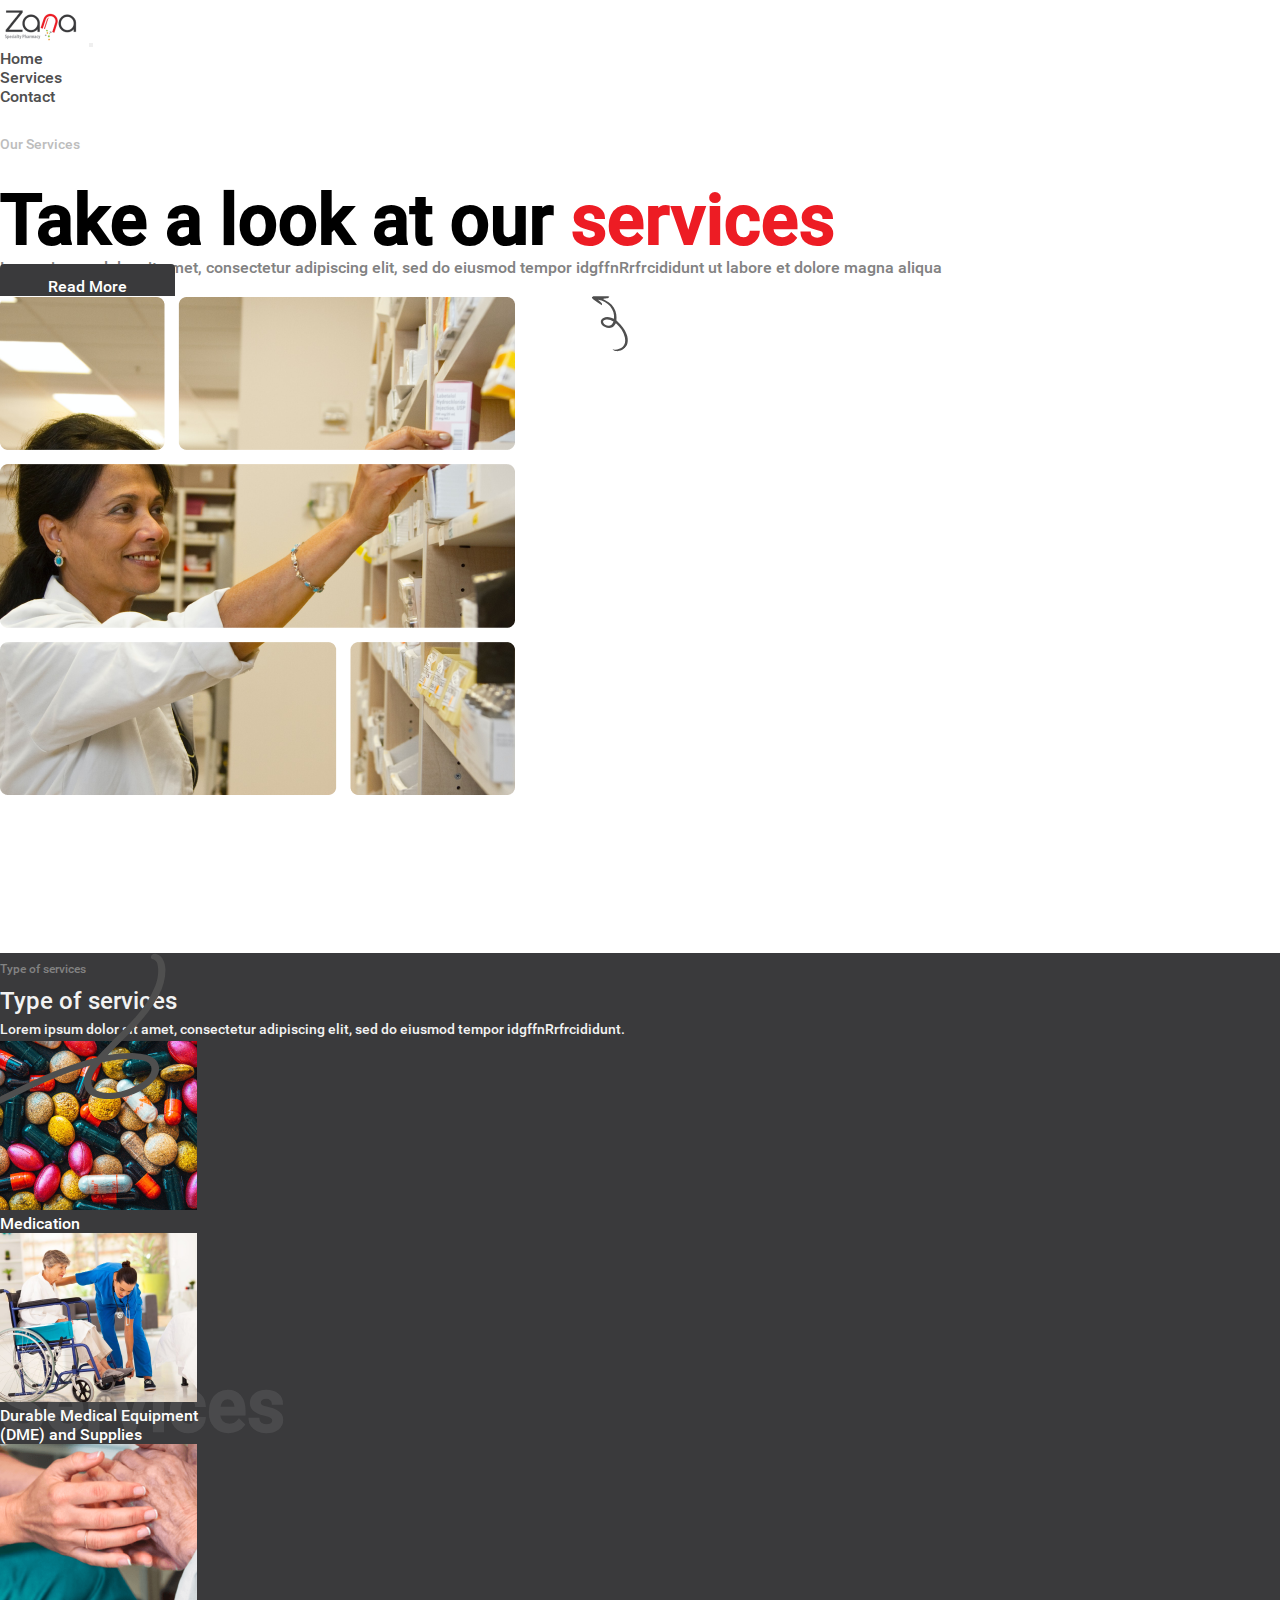
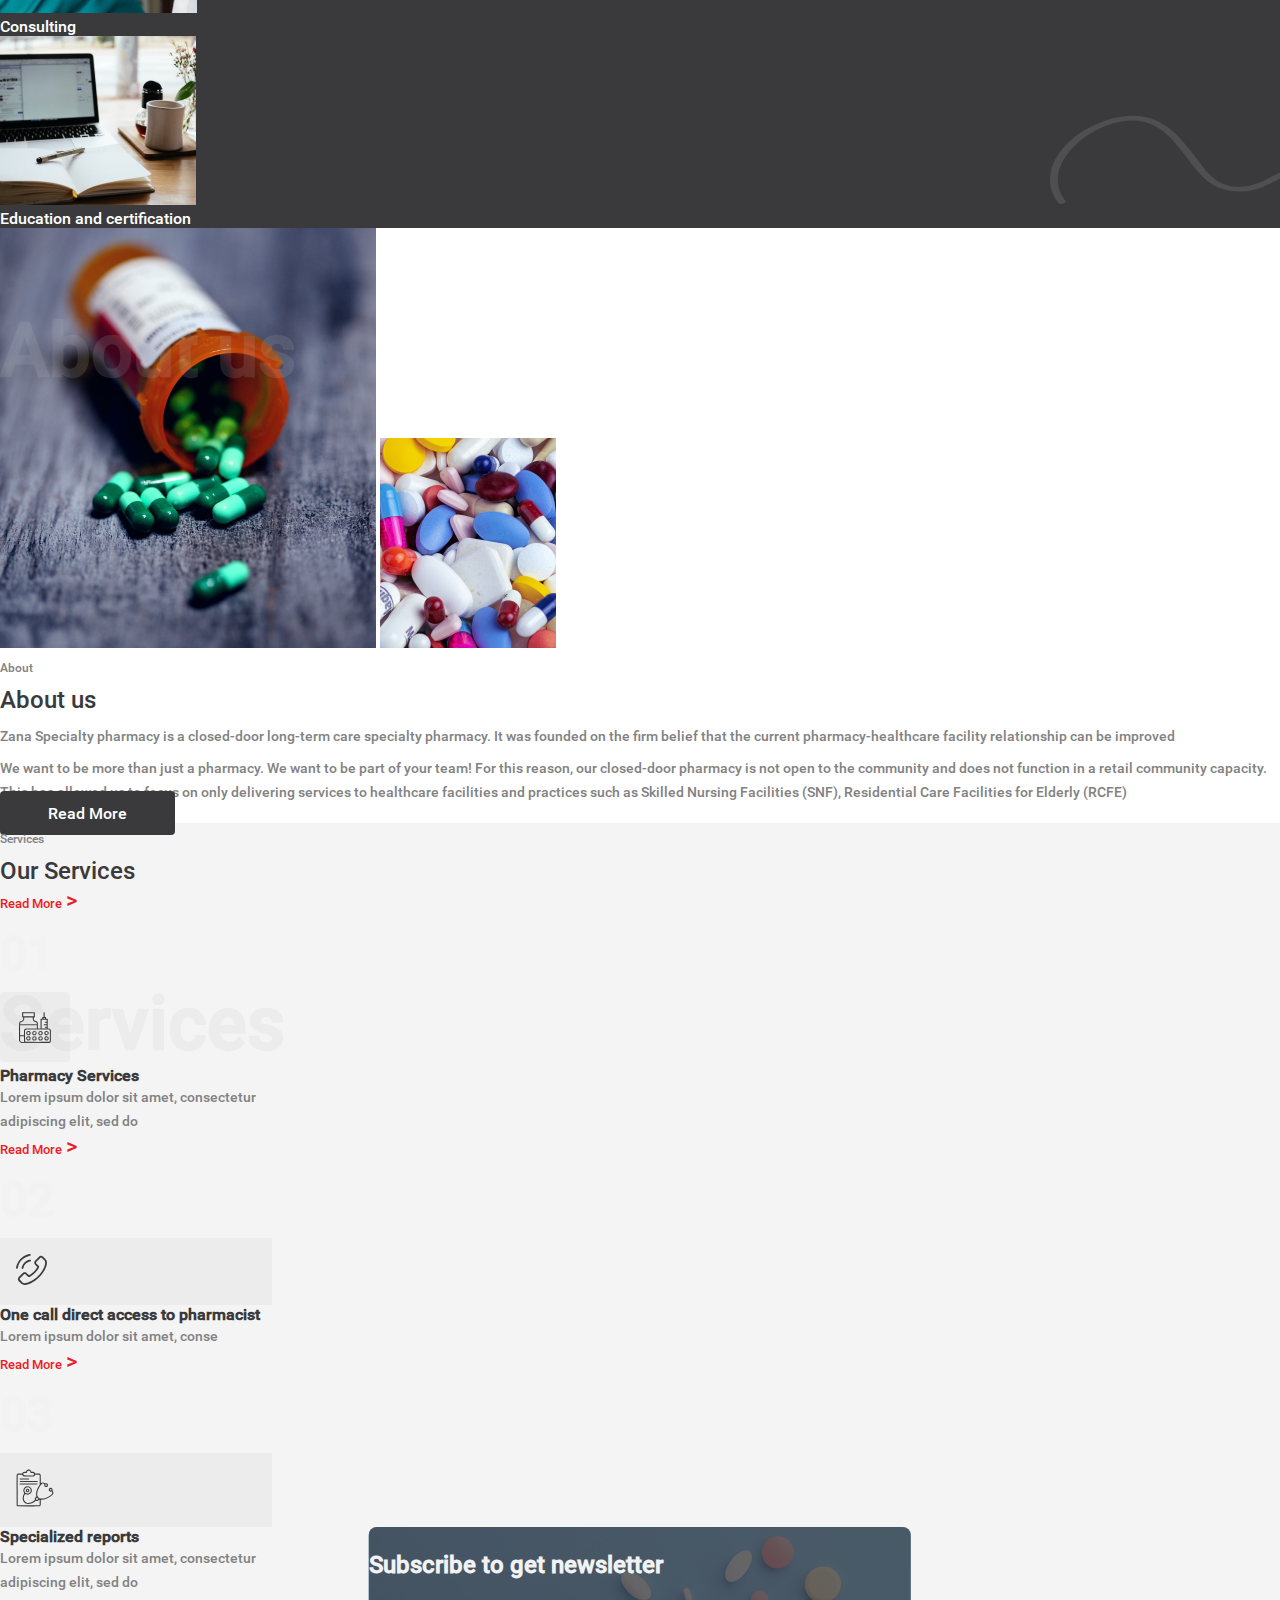
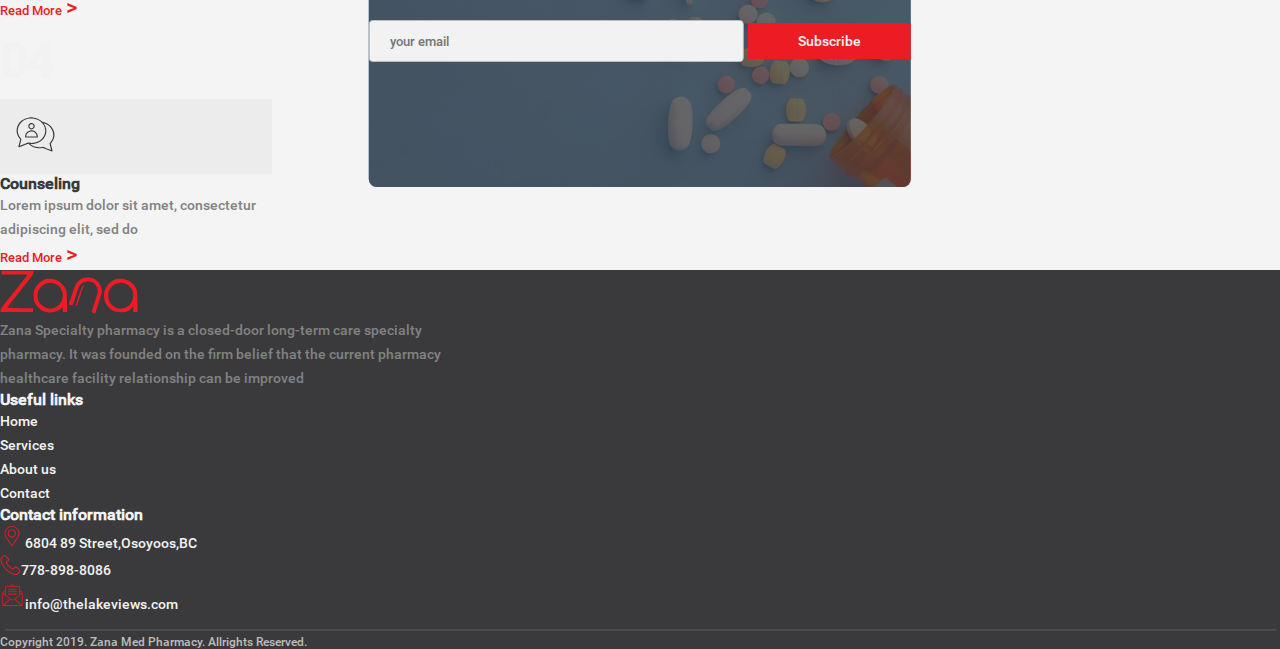
<file: index.html>
<!DOCTYPE html>
<html lang="en">
  <head>
    <meta charset="UTF-8" />
    <meta name="viewport" content="width=device-width, initial-scale=1.0" />
    <link
      href="https://cdn.jsdelivr.net/npm/bootstrap@5.3.1/dist/css/bootstrap.min.css"
      rel="stylesheet"
      integrity="sha384-4bw+/aepP/YC94hEpVNVgiZdgIC5+VKNBQNGCHeKRQN+PtmoHDEXuppvnDJzQIu9"
      crossorigin="anonymous"
    />
    <link rel="stylesheet" href="css/reaset.css" />
    <link rel="stylesheet" href="css/style.css" />
    <title>Home</title>
  </head>
  <body style="position: relative">
    <!------------------------- section one ------------------------->
    <!----------------- navbar ----------------->
    <nav class="navbar navbar-expand-lg">
      <div class="container">
        <a class="navbar-brand" href="index.html"
          ><img src="public/images/index/S-1/image-01.png" alt=""
        /></a>
        <button
          class="navbar-toggler"
          type="button"
          data-bs-toggle="collapse"
          data-bs-target="#navbarSupportedContent"
          aria-controls="navbarSupportedContent"
          aria-expanded="false"
          aria-label="Toggle navigation"
        >
          <span class="navbar-toggler-icon"></span>
        </button>
        <div class="collapse navbar-collapse" id="navbarSupportedContent">
          <ul class="nav nav-underline ms-auto">
            <li class="nav-item">
              <a
                class="nav-link active"
                target="_blank"
                aria-current="page"
                href="index.html"
                >Home</a
              >
            </li>
            <li class="nav-item">
              <a class="nav-link" target="_blank" href="services.html"
                >Services</a
              >
            </li>
            <li class="nav-item">
              <a class="nav-link" target="_blank" href="conact.html">Contact</a>
            </li>
          </ul>
        </div>
      </div>
    </nav>
    <!----------------- mainbox ----------------->
    <section class="one container mt-5 mb-5">
      <div class="row">
        <div
          class="col-sm-10 offset-sm-1 offset-lg-0 col-xl-6 d-sm-flex d-xlg-block flex-sm-column mb-4"
        >
          <span class="text-one">Our Services</span>
          <p class="text-one mt-2">
            Take a look at our<span class="text-tow"> services</span>
          </p>
          <img
            class="img-one d-sm-none d-xl-block"
            src="public/images/index/S-1/frame.svg"
            alt="#"
          />
          <p class="text-tow mt-3">
            Lorem ipsum dolor sit amet, consectetur adipiscing elit, sed do
            eiusmod tempor idgffnRrfrcididunt ut labore et dolore magna aliqua
          </p>
          <div class="a mt-3"><a class="btn-one" href="">Read More</a></div>
        </div>
        <div
          class="col-sm-10 offset-sm-1 offset-lg-0 col-xl-6 d-sm-flex d-xlg-block"
        >
          <div class="img text-end">
            <img
              class="mt-2 img-tow"
              src="public/images/index/S-1/national-cancer-institute-by-g-tyt-e-gj-bo-unsplash-1.png"
              alt=""
            />
          </div>
        </div>
      </div>
    </section>
    <!-------------------------- section tow -------------------------->
    <section class="tow container-fluid my-5" style="position: relative">
      <div class="img d-sm-none d-xl-block">
        <img src="public/images/index/S-2/vector1.svg" alt="" />
      </div>
      <div class="container">
        <div class="row">
          <div class="col-sm-12 col-xl-3 text">
            <span class="text-one">Type of services</span>
            <p class="text-one">Type of services</p>
            <span class="text-tow">Services</span>
            <p class="text-tow">
              Lorem ipsum dolor sit amet, consectetur adipiscing elit, sed do
              eiusmod tempor idgffnRrfrcididunt.
            </p>
          </div>
          <div class="col-sm-12 col-xl-9 my-5">
            <div class="row">
              <div class="col-12 d-flex flex-row justify-content-end">
                <div class="card me-3 custom-card" style="width: 12.5rem">
                  <img
                    src="public/images/index/S-2/IMG-1.png"
                    class="card-img-top"
                    alt="..."
                  />
                  <div class="card-body">
                    <p class="card-text">Medication</p>
                  </div>
                </div>
                <div class="card me-3 custom-card" style="width: 12.5rem">
                  <img
                    src="public/images/index/S-2/IMG-2.png"
                    class="card-img-top"
                    alt="..."
                  />
                  <div class="card-body">
                    <p class="card-text">
                      Durable Medical Equipment (DME) and Supplies
                    </p>
                  </div>
                </div>
                <div class="card me-3 custom-card" style="width: 12.5rem">
                  <img
                    src="public/images/index/S-2/IMG-3.png"
                    class="card-img-top"
                    alt="..."
                  />
                  <div class="card-body">
                    <p class="card-text">Consulting</p>
                  </div>
                </div>
                <div class="card custom-card" style="width: 12.5rem">
                  <img
                    src="public/images/index/S-2/IMG-4.png"
                    class="card-img-top"
                    alt="..."
                  />
                  <div class="card-body">
                    <p class="card-text">Education and certification</p>
                  </div>
                </div>
              </div>
            </div>
          </div>
        </div>
      </div>
      <div class="img-2 d-sm-none d-xl-block">
        <img src="public/images/index/S-2/vector.svg" alt="#" />
      </div>
    </section>
    <!------------------------- section three ------------------------->
    <section class="container my-5 three" style="position: relative">
      <div class="row">
        <div
          class="col-sm-12 col-md-12 col-lg-12 col-xl-6 col-xxl-6 d-flex align-items-end justify-content-center"
        >
          <img class="mt-5" src="public/images/index/S-3/IMG-1.png" alt="#" />
          <img class="ms-4" src="public/images/index/S-3/IMG-2.png" alt="#" />
        </div>
        <div
          class="col-sm-12 col-md-12 col-lg-12 col-xl-6 col-xxl-6 d-flex flex-column pt-5 ps-5"
        >
          <span class="text-one">About</span>
          <p class="text-one">About us</p>
          <span class="text-tow d-sm-none d-xl-block">About us</span>
          <p class="text-tow">
            Zana Specialty pharmacy is a closed-door long-term care specialty
            pharmacy. It was founded on the firm belief that the current
            pharmacy-healthcare facility relationship can be improved
          </p>
          <p class="text-tow">
            We want to be more than just a pharmacy. We want to be part of your
            team! For this reason, our closed-door pharmacy is not open to the
            community and does not function in a retail community capacity. This
            has allowed us to focus on only delivering services to healthcare
            facilities and practices such as Skilled Nursing Facilities (SNF),
            Residential Care Facilities for Elderly (RCFE)
          </p>
          <div class="a mt-5"><a class="btn-one" href="">Read More</a></div>
        </div>
      </div>
    </section>
    <!------------------------- section four -------------------------->
    <section class="container-fluid four pb-5">
      <div class="container py-5" style="position: relative">
        <div class="row">
          <div class="col-6 my-5">
            <span class="text-one">Services</span>
            <p class="text-one">Our Services</p>
            <span class="text-tow d-sm-none d-xl-block">Services</span>
          </div>
          <div class="col-6 d-flex justify-content-end align-items-center">
            <a class="read-more" href="#">Read More</a>
            <span class="biger ms-1">></span>
          </div>
        </div>
        <div class="row mb-5 pb-5">
          <div
            class="col-sm-12 col-md-6 col-xl-3 mb-3 box d-sm-flex align-items-sm-center d-xlg-block flex-sm-column"
          >
            <div class="card" style="width: 17rem">
              <div class="card-body">
                <div
                  class="d-flex justify-content-between align-items-center mb-2"
                >
                  <h5 class="custom-card-title">01</h5>
                  <img src="public/images/index/S-4/1.svg" alt="" />
                </div>
                <h4 class="custom-main-text">Pharmacy Services</h4>
                <p class="custom-card-text">
                  Lorem ipsum dolor sit amet, consectetur adipiscing elit, sed
                  do
                </p>
                <div class="d-flex align-items-center">
                  <a href="#" class="read-more">Read More</a>
                  <span class="biger ms-1">></span>
                </div>
              </div>
            </div>
          </div>
          <div
            class="col-sm-12 col-md-6 col-xl-3 mb-3 box d-sm-flex align-items-sm-center d-xlg-block flex-sm-column"
          >
            <div class="card" style="width: 17rem">
              <div class="card-body">
                <div
                  class="d-flex justify-content-between align-items-center mb-2"
                >
                  <h5 class="custom-card-title">02</h5>
                  <div class="img-p">
                    <img src="public/images/index/S-4/2.svg " alt="" />
                  </div>
                </div>
                <h4 class="custom-main-text">
                  One call direct access to pharmacist
                </h4>
                <p class="custom-card-text">
                  Lorem ipsum dolor sit amet, conse
                </p>
                <div class="d-flex align-items-center">
                  <a href="#" class="read-more">Read More</a>
                  <span class="biger ms-1">></span>
                </div>
              </div>
            </div>
          </div>
          <div
            class="col-sm-12 col-md-6 col-xl-3 mb-3 box d-sm-flex align-items-sm-center d-xlg-block flex-sm-column"
          >
            <div class="card" style="width: 17rem">
              <div class="card-body">
                <div
                  class="d-flex justify-content-between align-items-center mb-2"
                >
                  <h5 class="custom-card-title">03</h5>
                  <div class="img-p">
                    <img src="public/images/index/S-4/3.svg " alt="" />
                  </div>
                </div>
                <h4 class="custom-main-text">Specialized reports</h4>
                <p class="custom-card-text">
                  Lorem ipsum dolor sit amet, consectetur adipiscing elit, sed
                  do
                </p>
                <div class="d-flex align-items-center">
                  <a href="#" class="read-more">Read More</a>
                  <span class="biger ms-1">></span>
                </div>
              </div>
            </div>
          </div>
          <div
            class="col-sm-12 col-md-6 col-xl-3 mb-1 box d-sm-flex align-items-sm-center d-xlg-block flex-sm-column"
          >
            <div class="card" style="width: 17rem">
              <div class="card-body">
                <div
                  class="d-flex justify-content-between align-items-center mb-2"
                >
                  <h5 class="custom-card-title">04</h5>
                  <div class="img-p">
                    <img src="public/images/index/S-4/4.svg" alt="" />
                  </div>
                </div>
                <h4 class="custom-main-text">Counseling</h4>
                <p class="custom-card-text">
                  Lorem ipsum dolor sit amet, consectetur adipiscing elit, sed
                  do
                </p>
                <div class="d-flex align-items-center">
                  <a href="#" class="read-more">Read More</a>
                  <span class="biger ms-1">></span>
                </div>
              </div>
            </div>
          </div>
        </div>
      </div>
    </section>
    <!------------------------- section five -------------------------->
    <div class="container five my-sm-1 my-lg-5">
      <section class="five mb-sm-1 mb-lg-5">
        <div class="row">
          <div class="col-sm-12">
            <div class="box text-center">
              <p>Subscribe to get newsletter</p>
              <input type="mail" placeholder="your email" />
              <a class="ms-3" href="#">Subscribe</a>
            </div>
          </div>
        </div>
      </section>
    </div>
    <!---------------------------- footer -------------------------->
    <footer class="container-fluid pt-5">
      <div class="container">
        <div class="row">
          <div class="col-md-12 col-lg-6 py-5">
            <div class="img mt-5">
              <img src="public/images/index/footer/group.svg" alt="" />
            </div>
            <div class="text mt-5">
              <p class="text">
                Zana Specialty pharmacy is a closed-door long-term care
                specialty <br />
                pharmacy. It was founded on the firm belief that the current
                pharmacy <br />
                healthcare facility relationship can be improved
              </p>
            </div>
          </div>
          <div class="col-md-6 col-lg-3 py-5">
            <p class="mt-5 titr mb-4">Useful links</p>
            <p><a class="x" href="">Home</a></p>
            <p><a class="x" href="">Services</a></p>
            <p><a class="x" href="">About us</a></p>
            <p><a class="x" href="">Contact</a></p>
          </div>
          <div class="col-md-6 col-lg-3 py-5">
            <p class="mt-5 titr mb-4">Contact information</p>
            <div class="mt-3">
              <img src="public/images/index/footer/icon1.svg" alt="" /><span
                class="x ms-3"
                >6804 89 Street,Osoyoos,BC</span
              >
            </div>
            <div class="mt-3">
              <img src="public/images/index/footer/icon2.svg" alt="" /><span
                class="x ms-3"
                >778-898-8086</span
              >
            </div>
            <div class="mt-3">
              <img src="public/images/index/footer/icon3.svg" alt="" /><span
                class="x ms-3"
                >info@thelakeviews.com</span
              >
            </div>
          </div>
        </div>
      </div>
      <div>
        <img class="sdf" src="public/images/index/footer/vector-8.svg" alt="" />
      </div>
      <div class="container text-center">
        <div class="copy py-4">
          Copyright 2019. Zana Med Pharmacy. Allrights Reserved.
        </div>
      </div>
    </footer>

    <!-------------------- script -------------------->
    <!-------------------- script -------------------->
    <!-------------------- script -------------------->
    <script
      src="https://cdn.jsdelivr.net/npm/bootstrap@5.3.1/dist/js/bootstrap.bundle.min.js"
      integrity="sha384-HwwvtgBNo3bZJJLYd8oVXjrBZt8cqVSpeBNS5n7C8IVInixGAoxmnlMuBnhbgrkm"
      crossorigin="anonymous"
    ></script>
  </body>
</html>
</file>
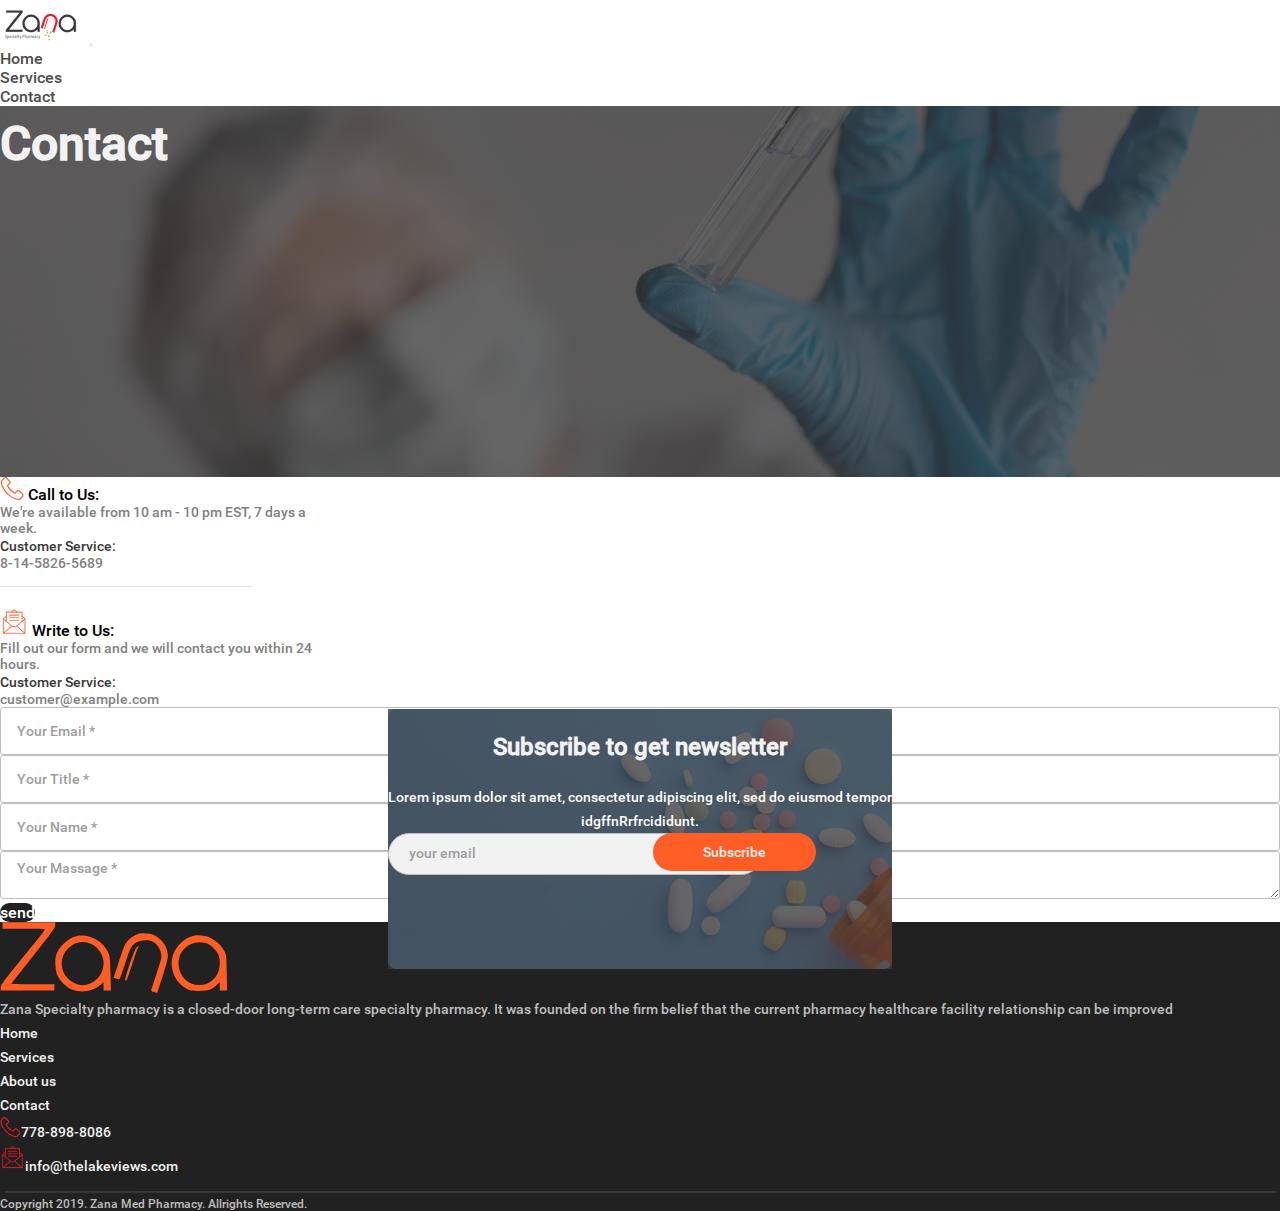
<file: conact.html>
<!DOCTYPE html>
<html lang="en">
  <head>
    <meta charset="UTF-8" />
    <meta name="viewport" content="width=device-width, initial-scale=1.0" />
    <link
      href="https://cdn.jsdelivr.net/npm/bootstrap@5.3.1/dist/css/bootstrap.min.css"
      rel="stylesheet"
      integrity="sha384-4bw+/aepP/YC94hEpVNVgiZdgIC5+VKNBQNGCHeKRQN+PtmoHDEXuppvnDJzQIu9"
      crossorigin="anonymous"
    />
    <link
      rel="stylesheet"
      href="https://cdnjs.cloudflare.com/ajax/libs/font-awesome/4.7.0/css/font-awesome.min.css"
    />
    <link rel="stylesheet" href="css/reaset.css" />
    <link rel="stylesheet" href="css/conact.css" />
    <title>Conact</title>
  </head>
  <body style="position: relative">
    <!------------------------- section one ------------------------->
    <!----------------- navbar ----------------->
    <nav class="navbar navbar-expand-lg">
      <div class="container">
        <a class="navbar-brand" href="index.html"
          ><img src="public/images/index/S-1/image-01.png" alt=""
        /></a>
        <button
          class="navbar-toggler"
          type="button"
          data-bs-toggle="collapse"
          data-bs-target="#navbarSupportedContent"
          aria-controls="navbarSupportedContent"
          aria-expanded="false"
          aria-label="Toggle navigation"
        >
          <span class="navbar-toggler-icon"></span>
        </button>
        <div class="collapse navbar-collapse" id="navbarSupportedContent">
          <ul class="nav nav-underline ms-auto">
            <li class="nav-item">
              <a class="nav-link" target="_blank" href="index.html">Home</a>
            </li>
            <li class="nav-item">
              <a class="nav-link" target="_blank" href="services.html"
                >Services</a
              >
            </li>
            
            <li class="nav-item">
              <a class="nav-link active" aria-current="page" href="#"
                >Contact</a
              >
            </li>
          </ul>
        </div>
      </div>
    </nav>
    <!----------------- mainbox ----------------->
    <section class="one container-fluid mt-2 mb-5">
      <div class="row text-center align-items-center">
        <p>Contact</p>
      </div>
    </section>
    <!------------------------- section tow ------------------------->
    <section class="tow container pb-5">
      <div class="row pb-5">
        <div class="col-sm-12 col-md-6 py-5 d-sm-flex align-items-sm-center d-md-block flex-sm-column">
          <div class="d-flex align-items-center mb-2">
            <img src="public/images/contact/S-2/path-8.svg" alt="" />
            <span class="tite ms-1"> Call to Us: </span>
          </div>
          <p>
            We're available from 10 am - 10 pm EST, 7 days a <br />
            week.
          </p>
          <span class="span">Customer Service:</span>
          <p>8-14-5826-5689</p>
          <img
            class="line"
            src="public/images/contact/S-2/line-47.svg"
            alt=""
          />
          <div class="d-flex align-items-center mb-2">
            <img src="public/images/contact/S-2/group-14.svg" alt="" />
            <span class="tite ms-1"> Write to Us: </span>
          </div>
          <p>
            Fill out our form and we will contact you within 24 <br />
            hours.
          </p>
          <span class="span">Customer Service:</span>
          <p>customer@example.com</p>
        </div>
        <div class="col-sm-12 col-md-6 d-sm-flex align-items-sm-center d-md-block flex-sm-column">
          <form class="d-flex flex-column py-5" action="">
            <input class="mb-4" type="email" placeholder="Your Email *" />
            <input class="mb-4" type="text" placeholder="Your Title *" />
            <input class="mb-4" type="text" placeholder="Your Name *" />
            <textarea
              class="mb-4 massage"
              type="text"
              placeholder="Your Massage *"
              rows="3"
            ></textarea>
            <a
              class="login d-flex align-items-center justify-content-center"
              href="#"
              >send</a
            >
          </form>
        </div>
      </div>
    </section>
    <!------------------------- section three ------------------------->
    <div class="container five my-5 d-sm-none d-md-block">
      <section style="position: relative" class="five my-5">
        <div class="row">
          <div class="col-12">
            <div class="box text-center">
              <p class="header">Subscribe to get newsletter</p>
              <p>
                Lorem ipsum dolor sit amet, consectetur adipiscing elit, sed do
                eiusmod tempor <br />
                idgffnRrfrcididunt.
              </p>
              <input type="mail" placeholder="your email" />
              <a href="#">Subscribe</a>
            </div>
          </div>
        </div>
      </section>
    </div>
    <!---------------------------- footer -------------------------->
    <footer class="container-fluid pt-5">
      <div class="container pt-5">
        <div class="row pt-3">
          <div class="col-md-12 col-lg-4 py-5 text-center">
            <div class="img mt-5">
              <img src="public/images/services/footer/group.svg" alt="" />
            </div>
          </div>
          <div class="col-md-6 col-lg-4 py-5">
            <div class="text mt-5">
              <p class="text">
                Zana Specialty pharmacy is a closed-door long-term care
                specialty pharmacy. It was founded on the firm belief that the
                current pharmacy healthcare facility relationship can be
                improved
              </p>
            </div>
          </div>
          <div class="col-md-6 col-lg-4 py-5">
            <ul class="d-flex mt-5">
              <li class="pe-5"><a href="#">Home</a></li>
              <li class="pe-5"><a href="#">Services</a></li>
              <li class="pe-4"><a href="#">About us</a></li>
              <li><a href="#">Contact</a></li>
            </ul>
            <div class="d-flex">
              <div class="mt-3 me-5">
                <img src="public/images/index/footer/icon2.svg" alt="" /><span
                  class="x ms-1"
                  >778-898-8086</span
                >
              </div>
              <div class="mt-3">
                <img src="public/images/index/footer/icon3.svg" alt="" /><span
                  class="x ms-1"
                  >info@thelakeviews.com</span
                >
              </div>
            </div>
          </div>
        </div>
      </div>
      <div>
        <img class="sdf" src="public/images/index/footer/vector-8.svg" alt="" />
      </div>
      <div class="container text-center">
        <div class="copy py-4">
          Copyright 2019. Zana Med Pharmacy. Allrights Reserved.
        </div>
      </div>
    </footer>
    <!-------------------- script -------------------->
    <!-------------------- script -------------------->
    <!-------------------- script -------------------->
    <script
      src="https://cdn.jsdelivr.net/npm/bootstrap@5.3.1/dist/js/bootstrap.bundle.min.js"
      integrity="sha384-HwwvtgBNo3bZJJLYd8oVXjrBZt8cqVSpeBNS5n7C8IVInixGAoxmnlMuBnhbgrkm"
      crossorigin="anonymous"
    ></script>
  </body>
</html>
</file>
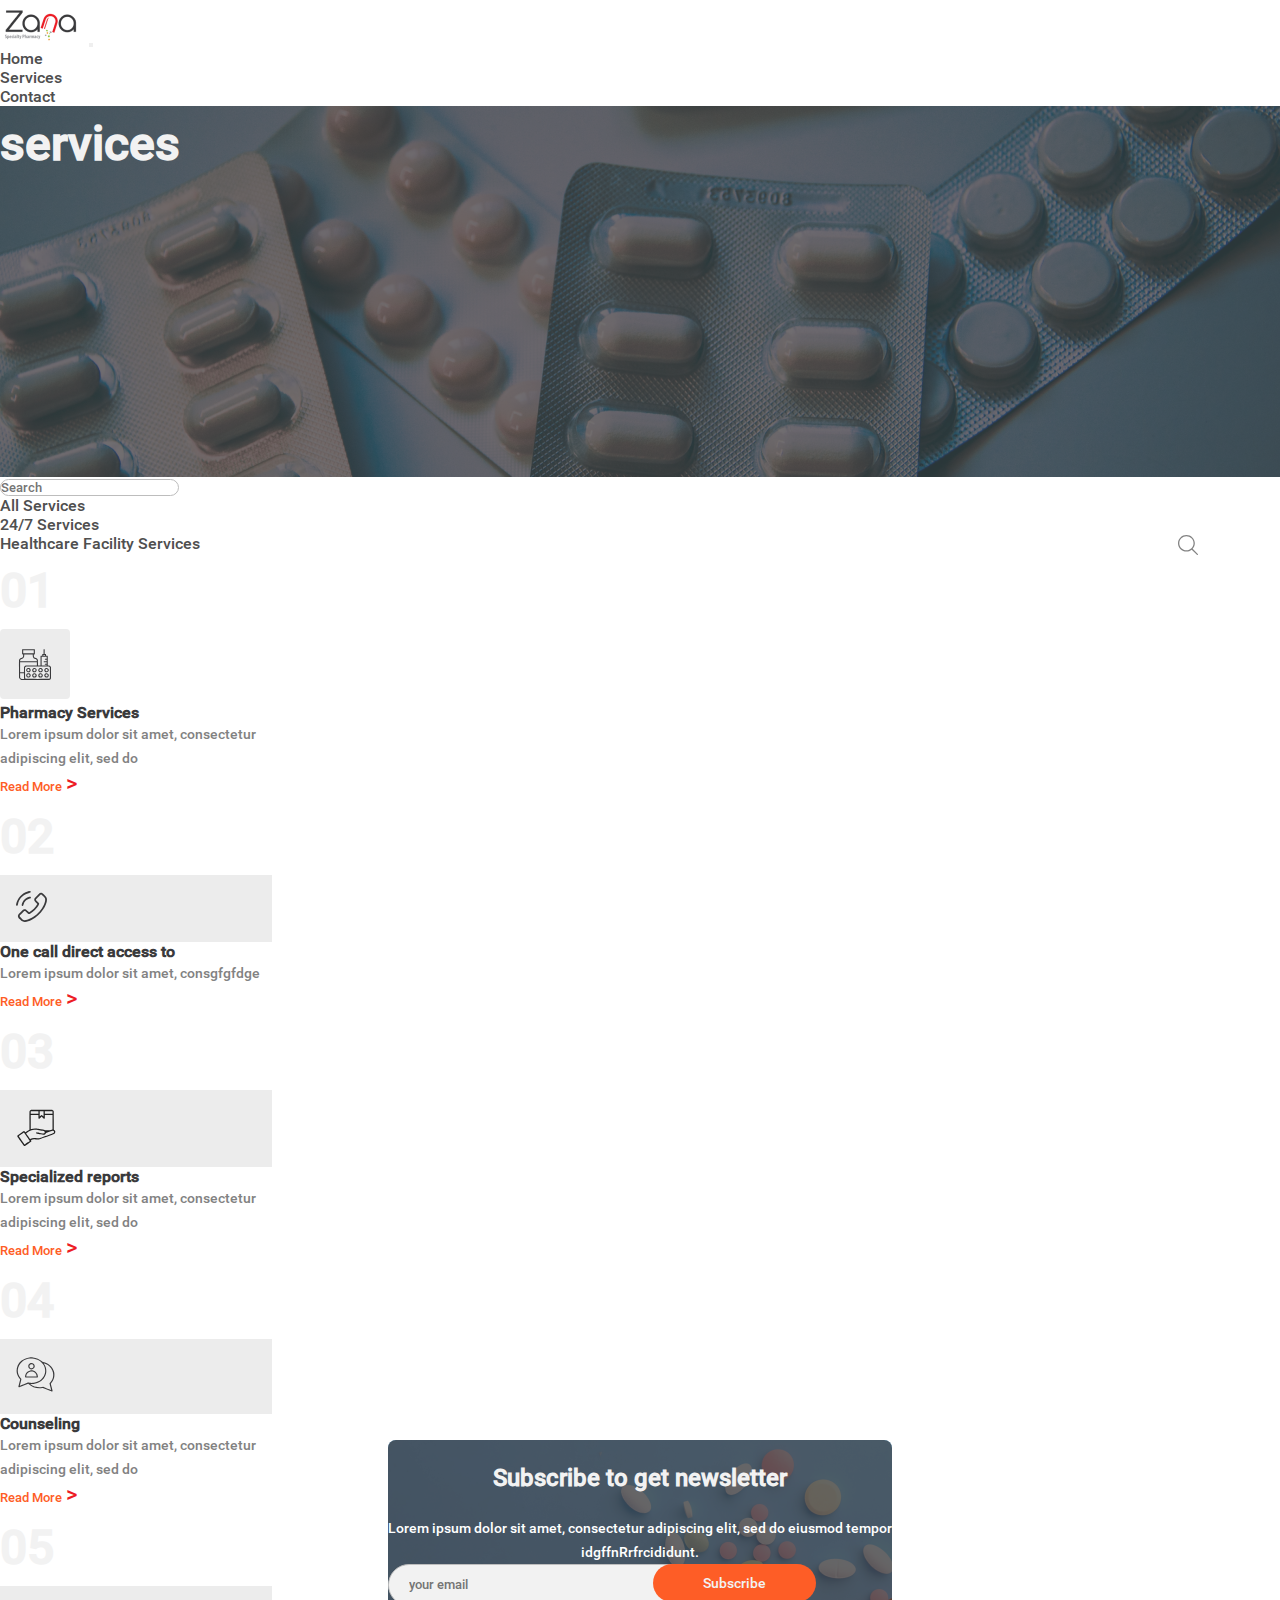
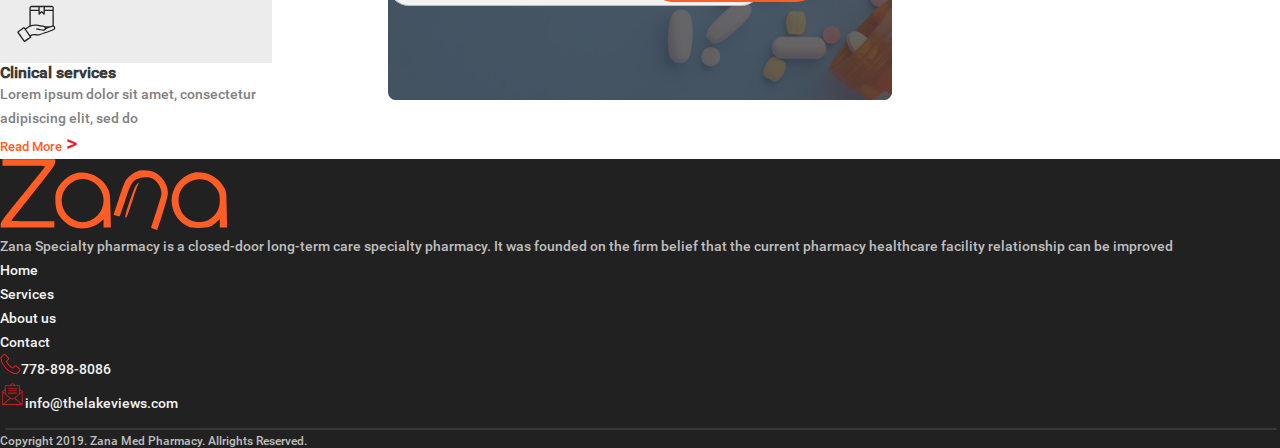
<file: services.html>
<!DOCTYPE html>
<html lang="en">
  <head>
    <meta charset="UTF-8" />
    <meta name="viewport" content="width=device-width, initial-scale=1.0" />
    <link
      href="https://cdn.jsdelivr.net/npm/bootstrap@5.3.1/dist/css/bootstrap.min.css"
      rel="stylesheet"
      integrity="sha384-4bw+/aepP/YC94hEpVNVgiZdgIC5+VKNBQNGCHeKRQN+PtmoHDEXuppvnDJzQIu9"
      crossorigin="anonymous"
    />
    <link
      rel="stylesheet"
      href="https://cdnjs.cloudflare.com/ajax/libs/font-awesome/4.7.0/css/font-awesome.min.css"
    />
    <link rel="stylesheet" href="css/reaset.css" />
    <link rel="stylesheet" href="css/services.css" />
    <title>Services</title>
  </head>
  <body style="position: relative">
    <!------------------------- section one ------------------------->
    <!----------------- navbar ----------------->
    <nav class="navbar navbar-expand-lg">
      <div class="container">
        <a class="navbar-brand" href="index.html"
          ><img src="public/images/index/S-1/image-01.png" alt=""
        /></a>
        <button
          class="navbar-toggler"
          type="button"
          data-bs-toggle="collapse"
          data-bs-target="#navbarSupportedContent"
          aria-controls="navbarSupportedContent"
          aria-expanded="false"
          aria-label="Toggle navigation"
        >
          <span class="navbar-toggler-icon"></span>
        </button>
        <div class="collapse navbar-collapse" id="navbarSupportedContent">
          <ul class="nav nav-underline ms-auto">
            <li class="nav-item">
              <a class="nav-link" target="_blank" href="index.html">Home</a>
            </li>
            <li class="nav-item">
              <a
                class="nav-link active"
                target="_blank"
                aria-current="page"
                href="services.html"
                >Services</a
              >
            </li>
            
            <li class="nav-item">
              <a class="nav-link" target="_blank" href="conact.html">Contact</a>
            </li>
          </ul>
        </div>
      </div>
    </nav>
    <!----------------- mainbox ----------------->
    <section class="one container-fluid mt-2 mb-5">
      <div class="row text-center align-items-center">
        <p>services</p>
      </div>
    </section>
    <!------------------------- section tow ------------------------->
    <section class="tow container pb-5">
      <div class="row ">
        <div class="col-sm-12 col-lg-6 d-flex icon p-5">
          <img src="public/images/services/S-2/search-icon.svg" alt="" />
          <input
            class="form-control me-2 search"
            type="search"
            placeholder="Search"
            aria-label="Search"
          />
        </div>
        <div class="col-sm-12 col-lg-6">
          <ul class="nav nav-underline d-flex justify-content-end p-5">
            <li class="nav-item">
              <a class="nav-link" href="#">All Services</a>
            </li>
            <li class="nav-item">
              <a class="nav-link active" aria-current="page" href="#"
                >24/7 Services</a
              >
            </li>
            <li class="nav-item">
              <a class="nav-link" href="#">Healthcare Facility Services</a>
            </li>
          </ul>
        </div>
      </div>
      <div class="row my-5 pb-5">
        <div class="col-sm-12 col-md-6 col-xl-3 mb-1 box d-sm-flex align-items-sm-center d-xlg-block flex-sm-column">
          <div class="card" style="width: 17rem">
            <div class="card-body">
              <div
                class="d-flex justify-content-between align-items-center mb-2"
              >
                <h5 class="custom-card-title">01</h5>
                <img src="public/images/index/S-4/1.svg" alt="" />
              </div>
              <h4 class="custom-main-text">Pharmacy Services</h4>
              <p class="custom-card-text">
                Lorem ipsum dolor sit amet, consectetur adipiscing elit, sed do
              </p>
              <div class="d-flex align-items-center">
                <a href="#" class="read-more">Read More</a>
                <span class="biger ms-1">></span>
              </div>
            </div>
          </div>
        </div>
        <div class="col-sm-12 col-md-6 col-xl-3 mb-1 box d-sm-flex align-items-sm-center d-xlg-block flex-sm-column">
          <div class="card" style="width: 17rem">
            <div class="card-body">
              <div
                class="d-flex justify-content-between align-items-center mb-2"
              >
                <h5 class="custom-card-title">02</h5>
                <div class="img-p">
                  <img src="public/images/index/S-4/2.svg " alt="" />
                </div>
              </div>
              <h4 class="custom-main-text">One call direct access to</h4>
              <p class="custom-card-text">
                Lorem ipsum dolor sit amet, consgfgfdge
              </p>
              <div class="d-flex align-items-center">
                <a href="#" class="read-more">Read More</a>
                <span class="biger ms-1">></span>
              </div>
            </div>
          </div>
        </div>
        <div class="col-sm-12 col-md-6 col-xl-3 mb-1 box d-sm-flex align-items-sm-center d-xlg-block flex-sm-column">
          <div class="card" style="width: 17rem">
            <div class="card-body">
              <div
                class="d-flex justify-content-between align-items-center mb-2"
              >
                <h5 class="custom-card-title">03</h5>
                <div class="img-p">
                  <img src="public/images/services/S-2/3.svg " alt="" />
                </div>
              </div>
              <h4 class="custom-main-text">Specialized reports</h4>
              <p class="custom-card-text">
                Lorem ipsum dolor sit amet, consectetur adipiscing elit, sed do
              </p>
              <div class="d-flex align-items-center">
                <a href="#" class="read-more">Read More</a>
                <span class="biger ms-1">></span>
              </div>
            </div>
          </div>
        </div>
        <div class="col-sm-12 col-md-6 col-xl-3 mb-1 box d-sm-flex align-items-sm-center d-xlg-block flex-sm-column">
          <div class="card" style="width: 17rem">
            <div class="card-body">
              <div
                class="d-flex justify-content-between align-items-center mb-2"
              >
                <h5 class="custom-card-title">04</h5>
                <div class="img-p">
                  <img src="public/images/index/S-4/4.svg" alt="" />
                </div>
              </div>
              <h4 class="custom-main-text">Counseling</h4>
              <p class="custom-card-text">
                Lorem ipsum dolor sit amet, consectetur adipiscing elit, sed do
              </p>
              <div class="d-flex align-items-center">
                <a href="#" class="read-more">Read More</a>
                <span class="biger ms-1">></span>
              </div>
            </div>
          </div>
        </div>
        <div class="col-sm-12 col-md-6 col-xl-3 mb-1 box mt-lg-3 d-sm-flex align-items-sm-center d-xlg-block flex-sm-column">
          <div class="card" style="width: 17rem">
            <div class="card-body">
              <div
                class="d-flex justify-content-between align-items-center mb-2"
              >
                <h5 class="custom-card-title">05</h5>
                <div class="img-p">
                  <img src="public/images/services/S-2/3.svg " alt="" />
                </div>
              </div>
              <h4 class="custom-main-text">Clinical services</h4>
              <p class="custom-card-text">
                Lorem ipsum dolor sit amet, consectetur adipiscing elit, sed do
              </p>
              <div class="d-flex align-items-center">
                <a href="#" class="read-more">Read More</a>
                <span class="biger ms-1">></span>
              </div>
            </div>
          </div>
        </div>
      </div>
    </section>
    <!------------------------- section three ------------------------->
    <div class="container five my-5 ">
      <div class="row my-5">
        <div class="col-12 ">
          <section style="position: relative;" class="five ">
            <div class="box text-center ">
              <p class="header">Subscribe to get newsletter</p>
              <p>
                Lorem ipsum dolor sit amet, consectetur adipiscing elit, sed do
                eiusmod tempor <br />
                idgffnRrfrcididunt.
              </p>
              <input type="mail" placeholder="your email" />
              <a href="#">Subscribe</a>
            </div>
          </section>
        </div>
      </div>
    </div>
    <!---------------------------- footer -------------------------->
    <footer class="container-fluid pt-5">
      <div class="container pt-5">
        <div class="row pt-5">
          <div class="col-md-12 col-lg-4 py-5 text-center ">
            <div class="img mt-5">
              <img src="public/images/services/footer/group.svg" alt="" />
            </div>
          </div>
          <div class="col-md-6 col-lg-4 py-5">
            <div class="text mt-5">
              <p class="text">
                Zana Specialty pharmacy is a closed-door long-term care
                specialty pharmacy. It was founded on the firm belief that the
                current pharmacy healthcare facility relationship can be
                improved
              </p>
            </div>
          </div>
          <div class="col-md-6 col-lg-4 py-5">
            <ul class="d-flex mt-5">
              <li class="pe-5"><a href="#">Home</a></li>
              <li class="pe-5"><a href="#">Services</a></li>
              <li class="pe-4"><a href="#">About us</a></li>
              <li><a href="#">Contact</a></li>
            </ul>
            <div class="d-flex">
              <div class="mt-3 me-5">
                <img src="public/images/index/footer/icon2.svg" alt="" /><span
                  class="x ms-1"
                  >778-898-8086</span
                >
              </div>
              <div class="mt-3">
                <img src="public/images/index/footer/icon3.svg" alt="" /><span
                  class="x ms-1"
                  >info@thelakeviews.com</span
                >
              </div>
            </div>
          </div>
        </div>
      </div>
      <div>
        <img class="sdf" src="public/images/index/footer/vector-8.svg" alt="" />
      </div>
      <div class="container text-center">
        <div class="copy py-4">
          Copyright 2019. Zana Med Pharmacy. Allrights Reserved.
        </div>
      </div>
    </footer>
    <!-------------------- script -------------------->
    <!-------------------- script -------------------->
    <!-------------------- script -------------------->
    <script
      src="https://cdn.jsdelivr.net/npm/bootstrap@5.3.1/dist/js/bootstrap.bundle.min.js"
      integrity="sha384-HwwvtgBNo3bZJJLYd8oVXjrBZt8cqVSpeBNS5n7C8IVInixGAoxmnlMuBnhbgrkm"
      crossorigin="anonymous"
    ></script>
  </body>
</html>
</file>
<file: css/reaset.css>
@font-face {
    font-family: roboto;
    src: url(../font/Roboto-Medium.eot) format(eot);
    src: url(../font/Roboto-Medium.woff) format(woff);
}
*{
    margin: 0;
    padding: 0;
    box-sizing: border-box;
    font-family: roboto;
}
li {
  list-style: none;
}
a {
  text-decoration: none;
}
</file>
<file: css/style.css>
:root {
  --custom-color-red: #ed1c24;
  --custom-color-gray-1: #3a3a3c;
  --custom-color-gray-2: #bdbdbd;
  --custom-color-gray-3: #828282;
  --custom-color-gray-6: #f2f2f2;
}
/*============================ section one ============================*/
/*============================== navbar ===============================*/
.nav-underline .nav-link.active {
  font-weight: 400;
  color: #4f4f4f;
  border-bottom-color: var(--custom-color-red);
}
.nav-link {
  display: block;
  padding: var(--bs-nav-link-padding-y) var(--bs-nav-link-padding-x);
  font-size: var(--bs-nav-link-font-size);
  font-weight: 400;
  color: #4f4f4f;
  text-decoration: none;
  transition: color 0.15s ease-in-out, 0.15s ease-in-out, 0.15s ease-in-out;
}
.nav-underline .nav-link:focus,
.nav-underline .nav-link:hover {
  border-bottom-color: var(--custom-color-red);
}
.nav-link:focus,
.nav-link:hover {
  color: #4f4f4f;
}
/*============================= mainbox ==============================*/
section.one span.text-one {
  color: var(--custom-color-gray-2);
  font-size: 0.875rem;
  font-style: normal;
  font-weight: 400;
  line-height: 4.75rem;
}
section.one p.text-one {
  font-size: 4.4rem;
  font-style: normal;
  font-weight: 900;
  line-height: 4.75rem;
  width: 80%;
}
section.one span.text-tow {
  color: var(--custom-color-red);
}
section.one p.text-tow {
  color: var(--custom-color-gray-3);
}
a.btn-one {
  border-radius: 0.25rem;
  background: var(--custom-color-gray-1);
  padding: 0.8rem 3rem;
  color: white;
}
a.btn-one:hover {
  border-radius: 0.25rem;
  padding: 0.8rem 3rem;
  color: var(--custom-color-gray-2);
  transition: all 0.4s;
}
img.img-one {
  position: absolute;
  top: 18rem;
  left: 45%;
}
/*============================ section tow ============================*/
section.tow {
  background: var(--custom-color-gray-1);
  /* height: 27rem; */
}
section.tow div.img {
  position: absolute;
  left: 0;
  color: #4f4f4f;
  z-index: 1;
}
section.tow div.img-2 {
  position: absolute;
  right: 0;
  bottom: 0;
  color: #4f4f4f;
  font-size: 100px;
}
section.tow div.text {
  margin-top: 12%;
  z-index: 2;
}
section.tow span.text-one {
  color: var(--custom-color-gray-3);
  font-size: 0.75rem;
  line-height: 2rem;
}
section.tow p.text-one {
  color: var(--custom-color-gray-6);
  font-size: 0.75rem;
  font-size: 1.5rem;
  line-height: 2rem;
}
section.tow span.text-tow {
  color: rgba(196, 196, 196, 0.12);
  font-size: 4.625rem;
  font-weight: 900;
  line-height: 2rem;
  position: absolute;
  top: 50%;
}
section.tow p.text-tow {
  color: var(--custom-color-gray-6);
  font-size: 0.875rem;
  line-height: 1.5rem;
}
section.tow .custom-card {
  background: var(--custom-color-gray-1);
  color: white;
}
/*============================ section three ============================*/
section.three span.text-one {
  color: var(--custom-color-gray-3);
  font-size: 0.75rem;
  line-height: 2rem;
}
section.three p.text-one {
  color: var(--custom-color-gray-1);
  font-size: 0.75rem;
  font-size: 1.5rem;
  line-height: 2rem;
}
section.three span.text-tow {
  color: rgba(196, 196, 196, 0.15);
  font-size: 4.625rem;
  font-weight: 900;
  line-height: 2rem;
  position: absolute;
  top: 18%;
}
section.three p.text-tow {
  color: var(--custom-color-gray-3);
  font-size: 0.875rem;
  line-height: 1.5rem;
  margin-top: 0.5rem;
}
/*============================ section four ============================*/
section.four {
  background: #f4f4f4;
}
section.four span.text-one {
  color: var(--custom-color-gray-3);
  font-size: 0.75rem;
  line-height: 2rem;
}
section.four p.text-one {
  color: var(--custom-color-gray-1);
  font-size: 0.75rem;
  font-size: 1.5rem;
  line-height: 2rem;
}
section.four span.text-tow {
  color: rgba(196, 196, 196, 0.15);
  font-size: 4.625rem;
  font-weight: 900;
  position: absolute;
  top: 15%;
}
a.read-more {
  color: var(--custom-color-red);
  font-size: 0.8rem;
  line-height: 1.5rem;
}
span.biger {
  color: #ed1c24;
  font-size: 1.4rem;
}
div.box {
  border-radius: 0.5rem;
}
.custom-card-title {
  color: var(--custom-color-gray-6);
  font-size: 3rem;
  font-weight: 800;
  line-height: 4.75rem;
}
.custom-main-text {
  color: var(--custom-color-gray-1);
  font-size: 1rem;
  font-weight: 700;
}
.custom-card-text {
  color: var(--custom-color-gray-3);
  font-size: 0.875rem;
  font-weight: 400;
  line-height: 1.5rem;
}
.img-p {
  background-color: #ececec;
  padding: 1rem;
}
/*============================ section five ============================*/
div.five {
  height: 16.25rem;
  position: absolute;
  margin-left: 50%;
  transform: translateX(-50%);
  bottom: 12%;
  z-index: 5;
  /* width: 48rem; */
}
section.five {
  background: url(../public/images/index/S-5/towfiqu-barbhuiya-w-8-p-9-cqdlx-7-i-unsplash-1.png);
  /* width: 48rem; */
  height: 16.25rem;
  background-position: center;
  background-size: cover;
  background-repeat: no-repeat;
  border-radius: 0.5rem;
}
section.five div.box {
  background-color: rgba(58, 58, 60, 0.78);
  height: 16.25rem;
  /* width: 48rem; */
}
section.five div.box p {
  color: var(--custom-color-gray-6);
  font-size: 1.5rem;
  font-style: normal;
  font-weight: 700;
  line-height: 4.75rem;
}
section.five div.box a {
  color: var(--custom-color-gray-6);
  font-size: 0.875rem;
  font-weight: 500;
  line-height: 4.75rem;
  background: var(--custom-color-red);
  padding: 10px 50px;
}
section.five div.box input {
  width: 23.46744rem;
  height: 2.5rem;
  border-radius: 0.25rem;
  background: var(--Gray-6, #f2f2f2);
  padding: 20px;
  outline: 0;
  border: 1px solid var(--custom-color-gray-2);
}
/*============================ footer ============================*/
footer {
  position: relative;
}
footer.container-fluid {
  background: var(--custom-color-gray-1);
}
footer div.text p.text {
  color: var(--custom-color-gray-3);
  font-size: 0.875rem;
  font-weight: 400;
  line-height: 1.5rem;
}
footer p.titr {
  color: var(--custom-color-gray-6);
  font-size: 1rem;
  font-weight: 700;
}
footer .x {
  color: var(--custom-color-gray-6);
  font-size: 0.875rem;
  font-weight: 400;
  line-height: 1.5rem;
}
footer div.copy {
  color: var(--Gray-4, #bdbdbd);
  font-size: 0.75rem;
  font-weight: 400;
}
img.sdf {
  width: 100%;
}
</file>
<file: css/conact.css>
:root {
  --custom-color-red: #fe5d26;
  --custom-color-gray-1: #3a3a3c;
  --custom-color-gray-2: #bdbdbd;
  --custom-color-gray-3: #828282;
  --custom-color-gray-6: #f2f2f2;
}
/*============================ section one ============================*/
/*============================== navbar ===============================*/
.nav-underline .nav-link.active {
  font-weight: 400;
  color: #4f4f4f;
  border-bottom-color: var(--custom-color-red);
}
.nav-link {
  display: block;
  padding: var(--bs-nav-link-padding-y) var(--bs-nav-link-padding-x);
  font-size: var(--bs-nav-link-font-size);
  font-weight: 400;
  color: #4f4f4f;
  text-decoration: none;
  transition: color 0.15s ease-in-out, 0.15s ease-in-out, 0.15s ease-in-out;
}
.nav-underline .nav-link:focus,
.nav-underline .nav-link:hover {
  border-bottom-color: var(--custom-color-red);
}
.nav-link:focus,
.nav-link:hover {
  color: #4f4f4f;
}
/*============================== mainbox ===============================*/
section.one {
  background-image: url(../public/images/contact/S-1/header.png);
  background-position: center;
  background-size: cover;
  background-repeat: no-repeat;
  height: 23.1875rem;
}
section.one div.row {
  background-color: rgba(58, 58, 60, 0.72);
  height: 23.1875rem;
}
section.one div.row p {
  color: var(--custom-color-gray-6);
  font-size: 3rem;
  font-weight: 900;
  line-height: 4.75rem;
}
/*============================ section tow ============================*/
section.tow div p {
  color: var(--custom-color-gray-3);
  font-size: 0.875rem;
  font-weight: 400;
}
section.tow div span.span {
  color: var(--custom-color-gray-1);
  font-size: 0.875rem;
  font-weight: 400;
}
section.tow div span.titr {
  color: var(--custom-color-gray-1);
  font-size: 1.125rem;
  font-weight: 400;
}
img.line {
  stroke-width: 1px;
  stroke: #e5e5e5;
  width: 15.75rem;
  height: 2rem;
}
section.tow form input {
  width: 100%;
  height: 3rem;
  padding-left: 1rem;
  border: 1px solid var(--custom-color-gray-2);
  border-radius: 0.2rem;
  outline: 0;
}
section.tow form textarea {
  width: 100%;
  height: 3rem;
  padding-left: 1rem;
  padding-top: 0.5rem;
  border: 1px solid var(--custom-color-gray-2);
  border-radius: 0.2rem;
  outline: 0;
}
input::placeholder {
  color: #9e9e9e;
  font-size: 0.875rem;
  font-weight: 400;
}
textarea::placeholder {
  color: #9e9e9e;
  font-size: 0.875rem;
  font-weight: 400;
}
section.tow a.login {
  border-radius: 3.125rem;
  background: #212121;
  width: 8.89413rem;
  height: 2.875rem;
  color: white;
  outline: 0;
}
/*============================ section three ============================*/
div.five {
  /* width: 48rem; */
  height: 16.25rem;
  position: absolute;
  margin-left: 50%;
  transform: translateX(-50%);
  bottom: 20%;
  z-index: 5;
}
section.five {
  background: url(../public/images/index/S-5/towfiqu-barbhuiya-w-8-p-9-cqdlx-7-i-unsplash-1.png);
  /* width: 48rem; */
  height: 16.25rem;
  background-position: center;
  background-size: cover;
  background-repeat: no-repeat;
  border-radius: 0.5rem;
}
section.five div.box {
  background-color: rgba(58, 58, 60, 0.78);
  height: 16.25rem;
  /* width: 48rem; */
}
section.five div.box p.header {
  color: var(--custom-color-gray-6);
  font-size: 1.5rem;
  font-style: normal;
  font-weight: 700;
  line-height: 4.75rem;
}
section.five div.box p {
  color: #fff;
  text-align: center;
  font-size: 0.875rem;
  font-weight: 400;
  line-height: 1.5rem;
}
section.five div.box a {
  color: var(--custom-color-gray-6);
  font-size: 0.875rem;
  font-weight: 500;
  position: absolute;
  right: 15%;
  background: var(--custom-color-red);
  padding: 11px 50px;
  border-radius: 3.125rem;
}
section.five div.box input {
  width: 23.4rem;
  height: 2.5rem;
  background: var(--Gray-6, #f2f2f2);
  padding: 20px;
  border-radius: 3.125rem;
  outline: 0;
  border: 1px solid var(--custom-color-gray-2);
}
/*============================ footer ============================*/
footer.container-fluid {
  background: #212121;
}
footer div.text p.text {
  color: #bdbdbd;
  font-size: 0.875rem;
  font-weight: 400;
  line-height: 1.5rem;
}
footer a {
  color: var(--custom-color-gray-6);
  font-size: 0.875rem;
  font-weight: 400;
  line-height: 1.5rem;
}
footer .x {
  color: var(--custom-color-gray-6);
  font-size: 0.875rem;
  font-weight: 400;
  line-height: 1.5rem;
}
footer div.copy {
  color: var(--Gray-4, #bdbdbd);
  font-size: 0.75rem;
  font-weight: 400;
}
img.sdf {
  width: 100%;
}
</file>
<file: css/services.css>
:root {
  --custom-color-red: #fe5d26;
  --custom-color-gray-1: #3a3a3c;
  --custom-color-gray-2: #bdbdbd;
  --custom-color-gray-3: #828282;
  --custom-color-gray-6: #f2f2f2;
}
/*============================ section one ============================*/
/*============================== navbar ===============================*/
.nav-underline .nav-link.active {
  font-weight: 400;
  color: #4f4f4f;
  border-bottom-color: var(--custom-color-red);
}
.nav-link {
  display: block;
  padding: var(--bs-nav-link-padding-y) var(--bs-nav-link-padding-x);
  font-size: var(--bs-nav-link-font-size);
  font-weight: 400;
  color: #4f4f4f;
  text-decoration: none;
  transition: color 0.15s ease-in-out, 0.15s ease-in-out, 0.15s ease-in-out;
}
.nav-underline .nav-link:focus,
.nav-underline .nav-link:hover {
  border-bottom-color: var(--custom-color-red);
}
.nav-link:focus,
.nav-link:hover {
  color: #4f4f4f;
}
/*============================== mainbox ===============================*/
section.one {
  background-image: url(../public/images/services/S-1/header.png);
  background-position: center;
  background-size: cover;
  background-repeat: no-repeat;
  height: 23.1875rem;
}
section.one div.row {
  background-color: rgba(58, 58, 60, 0.72);
  height: 23.1875rem;
}
section.one div.row p {
  color: var(--custom-color-gray-6);
  font-size: 3rem;
  font-weight: 900;
  line-height: 4.75rem;
}
/*============================ section tow ============================*/
section.four {
  background: #f4f4f4;
}
section.tow div.icon{
position: relative;
}
section.tow div.icon img{
position: absolute;
top: 3.5rem;
right: 5rem;
}
 input.form-control{
 outline: 0;
  border: 1px solid var(--custom-color-gray-2);
  border-radius: 2.25rem;
}
section.four span.text-one {
  color: var(--custom-color-gray-3);
  font-size: 0.75rem;
  line-height: 2rem;
}
section.four p.text-one {
  color: var(--custom-color-gray-1);
  font-size: 0.75rem;
  font-size: 1.5rem;
  line-height: 2rem;
}
section.four span.text-tow {
  color: rgba(196, 196, 196, 0.15);
  font-size: 4.625rem;
  font-weight: 900;
  position: absolute;
  top: 15%;
}
a.read-more {
  color: var(--custom-color-red);
  font-size: 0.8rem;
  line-height: 1.5rem;
}
span.biger {
  color: #ed1c24;
  font-size: 1.4rem;
}
div.box {
  border-radius: 0.5rem;
}
.custom-card-title {
  color: var(--custom-color-gray-6);
  font-size: 3rem;
  font-weight: 800;
  line-height: 4.75rem;
}
.custom-main-text {
  color: var(--custom-color-gray-1);
  font-size: 1rem;
  font-weight: 700;
}
.custom-card-text {
  color: var(--custom-color-gray-3);
  font-size: 0.875rem;
  font-weight: 400;
  line-height: 1.5rem;
}
.img-p {
  background-color: #ececec;
  padding: 1rem;
}
/*============================ section three ============================*/
div.five {
  /* width: 48rem; */
  height: 16.25rem;
  position: absolute;
  margin-left: 50%;
  transform: translateX(-50%);
  bottom: 17%;
  z-index: 5;
}
section.five {
  background: url(../public/images/index/S-5/towfiqu-barbhuiya-w-8-p-9-cqdlx-7-i-unsplash-1.png);
  /* width: 48rem; */
  height: 16.25rem;
  background-position: center;
  background-size: cover;
  background-repeat: no-repeat;
  border-radius: 0.5rem;
}
section.five div.box {
  background-color: rgba(58, 58, 60, 0.78);
  height: 16.25rem;
  /* width: 48rem; */
}
section.five div.box p.header {
  color: var(--custom-color-gray-6);
  font-size: 1.5rem;
  font-style: normal;
  font-weight: 700;
  line-height: 4.75rem;
}
section.five div.box p {
  color: #fff;
  text-align: center;
  font-size: 0.875rem;
  font-weight: 400;
  line-height: 1.5rem;
}
section.five div.box a {
  color: var(--custom-color-gray-6);
  font-size: 0.875rem;
  font-weight: 500;
  position: absolute;
  right: 15%;
  background: var(--custom-color-red);
  padding: 11px 50px;
  border-radius: 3.125rem;
}
section.five div.box input {
  width: 23.4rem;
  height: 2.5rem;
  background: var(--Gray-6, #f2f2f2);
  padding: 20px;
  border-radius: 3.125rem;
  outline: 0;
  border: 1px solid var(--custom-color-gray-2);
}
/*============================ footer ============================*/
footer.container-fluid {
  background: #212121;
}
footer div.text p.text {
  color: #BDBDBD;
  font-size: 0.875rem;
  font-weight: 400;
  line-height: 1.5rem;
}
footer a {
  color: var(--custom-color-gray-6);
  font-size: 0.875rem;
  font-weight: 400;
  line-height: 1.5rem;
}
footer .x {
  color: var(--custom-color-gray-6);
  font-size: 0.875rem;
  font-weight: 400;
  line-height: 1.5rem;
}
footer div.copy {
  color: var(--Gray-4, #bdbdbd);
  font-size: 0.75rem;
  font-weight: 400;
}
img.sdf {
  width: 100%;
}
</file>
